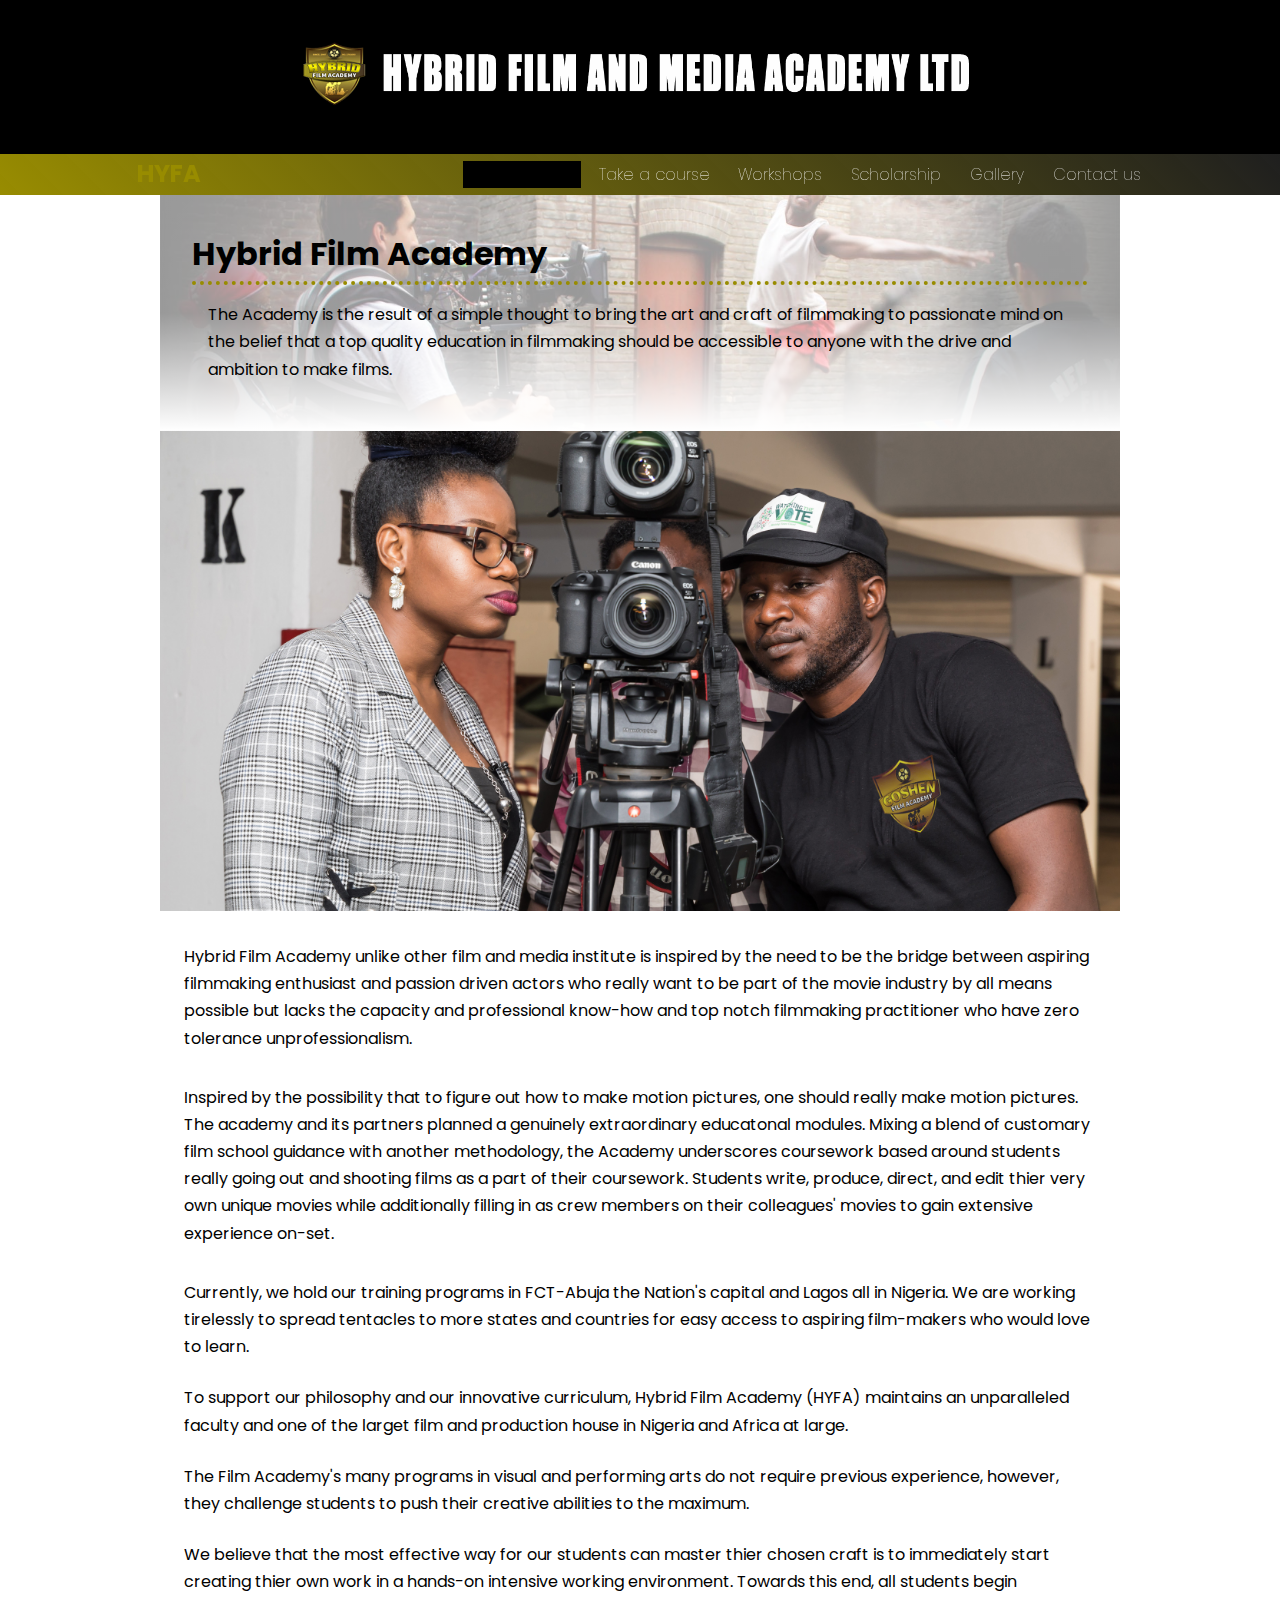
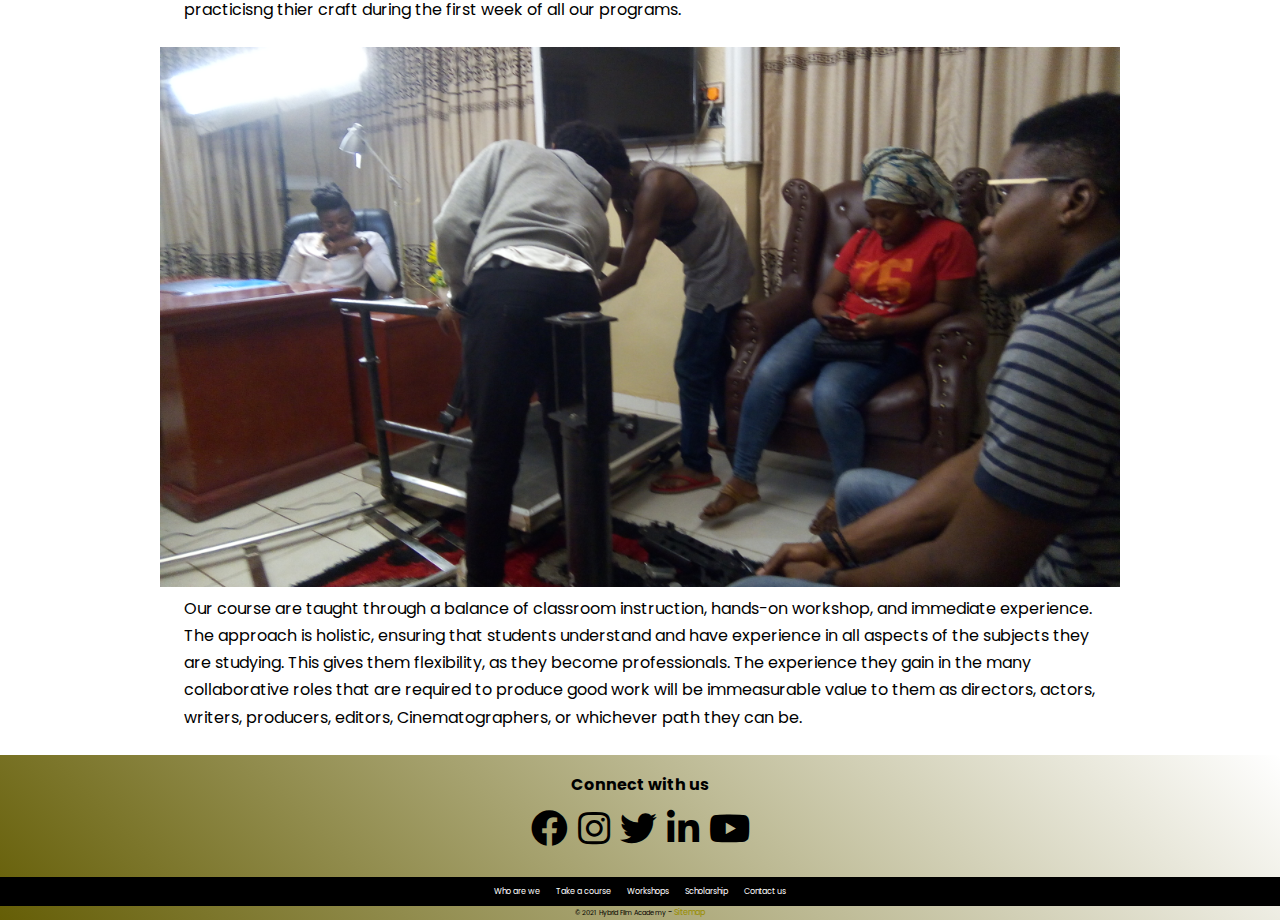
<file: pages/about.html>
<!DOCTYPE html>
<html lang="en">
    <head>
        <title>HYFA - Hybrid Film Academy</title>
        <meta name="description" content="Hybrid Film Academy is one of the best Film academy in Abuja">
        <meta name="keyword" content="Film School,Abuja,Academy,Movie,Nigerian Film,Nollywood">
        <meta name="author" content="HYFA">
        <meta charset="utf-8">
        <meta name="viewport" content="width=device-width, initial-scale = 1">
        <link rel="stylesheet" href="../css/main.css">
        <link rel="stylesheet" href="../css/style.css">
        <link rel="stylesheet" href="../fontawesome/css/all.css">
    </head>
    <body>
        <!--Page Container-->
        <div id='container'>
            <!--Header-->
            <Header>
                <div class="heading">
                    <div id="biglogo"><a href="index.html"><img src="../img/logo2.png" alt="logo"></a></div>
                    <div id="smalllogo"><a href="index.html"><img src="../img/logo.png" alt="logo"></a></div>
                    <span class='ltd'><h1>HYBRID FILM AND MEDIA ACADEMY LTD</h1></span>
                </div>
                
                <!--menu button-->
            </Header>


               
                <!--Logo-->
                
                <!--Navigation-->
                <nav class='navbar'>
                    <div class='brand-title'> <a href="../index.html"> HYFA</a></div> 
                    <div class="hamburger">
                        <div class="bar"></div>
                        <div class="bar"></div>
                        <div class="bar"></div>
                    </div>
                    <div class="navbar-links">
                        <ul class="nav-link">
                            <li><a class='active' href="about.html">Who are we</a></li>
                            <li><a href="course.html">Take a course</a>
                               
                            </li>
                            <li><a href="workshop.html">Workshops</a></li>
                            <li><a href="scholarship.html">Scholarship</a></li>
                            <li><a href="gallery.html">Gallery</a></li>
                            <li><a href="contact.html">Contact us</a></li>
                        </ul>
                    </div>
                </nav>

                
                <!--Page Text-->
                <section id='page-text'>
                    <div class="about">
                        <h1>Hybrid Film Academy</h1>
                        <p>The Academy is the result of a simple thought to bring the art and 
                            craft of filmmaking to passionate mind on the belief that a top
                            quality education in filmmaking should be accessible to anyone 
                            with the drive and ambition to make films.
                        </p>
                    </div>
                    <div class="about-page">
                        <div class="div1">

                            <div class="caption">
                                <img src="../img/1.jpg" alt="">

                            </div>
                            <p class='para'>
                                Hybrid Film Academy unlike other film and media institute is 
                                inspired by the need to be the bridge between aspiring filmmaking
                                enthusiast and passion driven actors who really want to be part of the 
                                movie industry by all means possible but lacks the capacity and professional 
                                know-how and top notch filmmaking practitioner who have zero tolerance
                                unprofessionalism.
                            </p>
                            
                            <p class='para'>
                                Inspired by the possibility that to figure out how to make motion pictures,
                                one should really make motion pictures. The academy and its partners planned
                                a genuinely extraordinary educatonal modules. Mixing a blend of customary 
                                film school guidance with another methodology, the Academy underscores 
                                coursework based around students really going out and shooting films as 
                                a part of their coursework. Students write, produce, direct, and edit thier 
                                very own unique movies while additionally filling in as crew members on their
                                colleagues' movies to gain extensive experience on-set.
                            </p>
        
                            <p class='para'>
                                Currently, we hold our training programs in FCT-Abuja the Nation's capital and 
                                Lagos all in Nigeria. We are working tirelessly to spread tentacles to more
                                states and countries for easy access to aspiring film-makers who would love
                                to learn.
                            </p>
                        </div>
    
                        <div class="div2">
                            <p class='para'>To support our philosophy and our innovative curriculum, Hybrid 
                                Film Academy (HYFA) maintains an unparalleled faculty and one
                                of the larget film and production house in Nigeria and Africa at
                                large.
                            </p>
        
                            <p class='para'>
                                The Film Academy's many programs in visual and performing arts
                                do not require previous experience, however, they challenge
                                students to push their creative abilities to the maximum.
                            </p>
        
                            <p class='para'>We believe that the most effective way for our students can 
                                master thier chosen craft is to immediately start creating 
                                thier own work in a hands-on intensive working environment.
                                Towards this end, all students begin practicisng thier craft during
                                the first week of all our programs.
                            </p>
                            <div class="caption">
                                <img src="../img/3.jpg" alt="">

                            </div>
                            <p class='para'>
                                Our course are taught through a balance of classroom instruction, hands-on
                                workshop, and immediate experience. The approach is holistic, ensuring
                                that students understand and have experience in all aspects of the subjects they
                                are studying. This gives them flexibility, as they become professionals.
                                The experience they gain in the many collaborative roles that are required to
                                produce good work will be immeasurable value to them as directors, actors, writers,
                                producers, editors, Cinematographers, or whichever path they can be.
                                
                            </p>
                            
                        </div>
                        
    

                    </div>
                    
                    
                    <div id="filmstrip">
                        

                    </div>
                   
                </section>
            </div>
              <!--footer-->
            <footer>
                
                <div class="icons">
                    <h6>Connect with us</h6>
                   
                    <span class="icon-logo">
                        <i class = 'fab fa-facebook'></i>
                        <i class = 'fab fa-instagram'></i>
                        <i class = 'fab fa-twitter'></i>
                        <i class = 'fab fa-linkedin-in'></i>
                        <i class = 'fab fa-youtube'></i>
                    </span>
                    
                </div>
                <div class="link">
                    <ul class="foot-nav">
                        <li><a href="about.html">Who are we</a></li>
                        <li><a href="course.html">Take a course</a></li>
                        <li><a href="workshops.html">Workshops</a></li>
                        <li><a href="scholarship.html">Scholarship</a></li>
                        <li><a href="contact.html">Contact us</a></li>
                    </ul>  
                </div>
                <div class="copyright">
                    <small>&copy; 2021 Hybrid Film Academy</small>
                -
                <a href="sitemap.html" title="Links to all the pages on this website">Sitemap</a>


                </div>
                
            </footer>
        </div>
    </body>
    <script>
        
        const button = document.querySelector('.hamburger');
        const navbar = document.querySelector('.navbar-links');

        button.addEventListener('click', ()=> {
            navbar.classList.toggle('active');
        });
    </script>
</html>
</file>
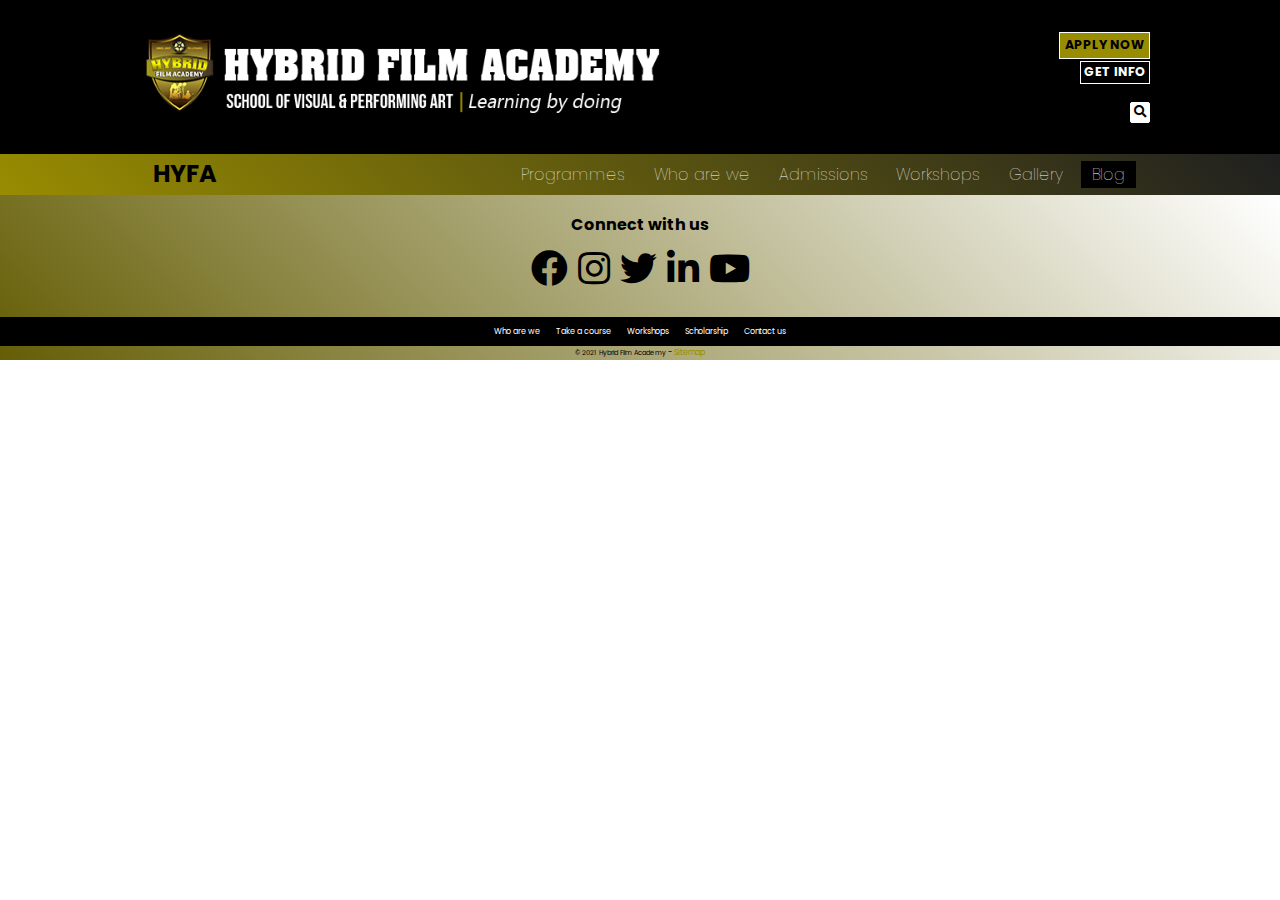
<file: pages/contact.html>
<!DOCTYPE html>
<html lang="en">
    <head>
        <title>HYFA - Hybrid Film Academy</title>
        <meta name="description" content="Hybrid Film Academy is one of the best Film academy in Abuja">
        <meta name="keyword" content="Film School,Abuja,Academy,Movie,Nigerian Film,Nollywood">
        <meta name="author" content="HYFA">
        <meta charset="utf-8">
        <meta name="viewport" content="width=device-width, initial-scale = 1">
        <link rel="stylesheet" href="../css/style.css">
        <link rel="stylesheet" href="../fontawesome/css/all.css">
        <link rel="stylesheet" href="../css/main.css">

    </head>
    <body>
        <!--Page Container-->
        <div id='container'>
            <!--Header-->
            <Header>
                <div class="heading">
                    <div id="biglogo"><a href="index.html"><img src="../img/logo3.png" alt="logo"></a></div>
                    <div id="smalllogo"><a href="index.html"><img src="../img/smalllogo3.png" alt="logo"></a></div>
                    <span class='ltd'><h1>HYBRID FILM AND MEDIA ACADEMY LTD</h1></span>
                    <div class="quickLink desktop">
                        <div class="applys">Apply Now</div>
                        <div class="more">Get Info</div>
                        <i class='fa fa-search'></i>
                    </div>                    
                </div>
                <div class="mobile">
                    <div class="applys">Apply Now</div>
                    <div class="info">Get Info</div>
                    <i class='fa fa-search'></i>
                </div>
                
                <!--menu button-->
            </Header>


               
                <!--Logo-->
                
                <!--Navigation-->
                <nav class='navbar'>
                    <div class='brand-title'> <a href="../index.html"> HYFA</a></div> 
                    <div class="hamburger">
                        <div class="bar"></div>
                        <div class="bar"></div>
                        <div class="bar"></div>
                    </div>
                    <div class="navbar-links">
                        <ul class="nav-link">
                            <li><a href="course.html">Programmes</a></li>
                            <li><a href="abouts.html">Who are we</a></li>
                            <li><a href="scholarship.html">Admissions</a></li>
                            <li><a href="workshop.html">Workshops</a></li>
                            <li><a href="gallery.html">Gallery</a></li>
                            <li><a class='active' href="contact.html">Blog</a></li>
                        </ul>
                    </div>
                </nav>

                
                <!--Page Text-->
                <section id='page-text'>
                    
                </section>
            </div>
              <!--footer-->
            <footer>
                
                <div class="icons">
                    <h6>Connect with us</h6>
                   
                    <span class="icon-logo">
                        <a href="https://www.facebook.com/hybridfilmacademy"><i class = 'fab fa-facebook'></i></a>
                        <a href="https://www.instagram.com/hybridfilmacademy"><i class = 'fab fa-instagram'></i></a>
                        <a href="https://www.twitter.com/Hbfilmschool"><i class = 'fab fa-twitter'></i></a>
                        <a href="https://www.linkedin.com/hybridfilmacademy"><i class = 'fab fa-linkedin-in'></i></a>
                        <a href="https://www.youtube.com/hybridfilmacademy"><i class = 'fab fa-youtube'></i></a>
                    </span>
                    
                </div>
                <div class="link">
                    <ul class="foot-nav">
                        <li><a href="abouts.html">Who are we</a></li>
                        <li><a href="course.html">Take a course</a></li>
                        <li><a href="workshop.html">Workshops</a></li>
                        <li><a href="scholarship.html">Scholarship</a></li>
                        <li><a href="contact.html">Contact us</a></li>
                    </ul>  
                </div>
                <div class="copyright">
                    <small>&copy; 2021 Hybrid Film Academy</small>
                -
                <a href="sitemap.html" title="Links to all the pages on this website">Sitemap</a>


                </div>
                
            </footer>
        </div>
    </body>
    <script>
        
        const button = document.querySelector('.hamburger');
        const navbar = document.querySelector('.navbar-links');

        button.addEventListener('click', ()=> {
            navbar.classList.toggle('active');
        });
    </script>
</html>
</file>
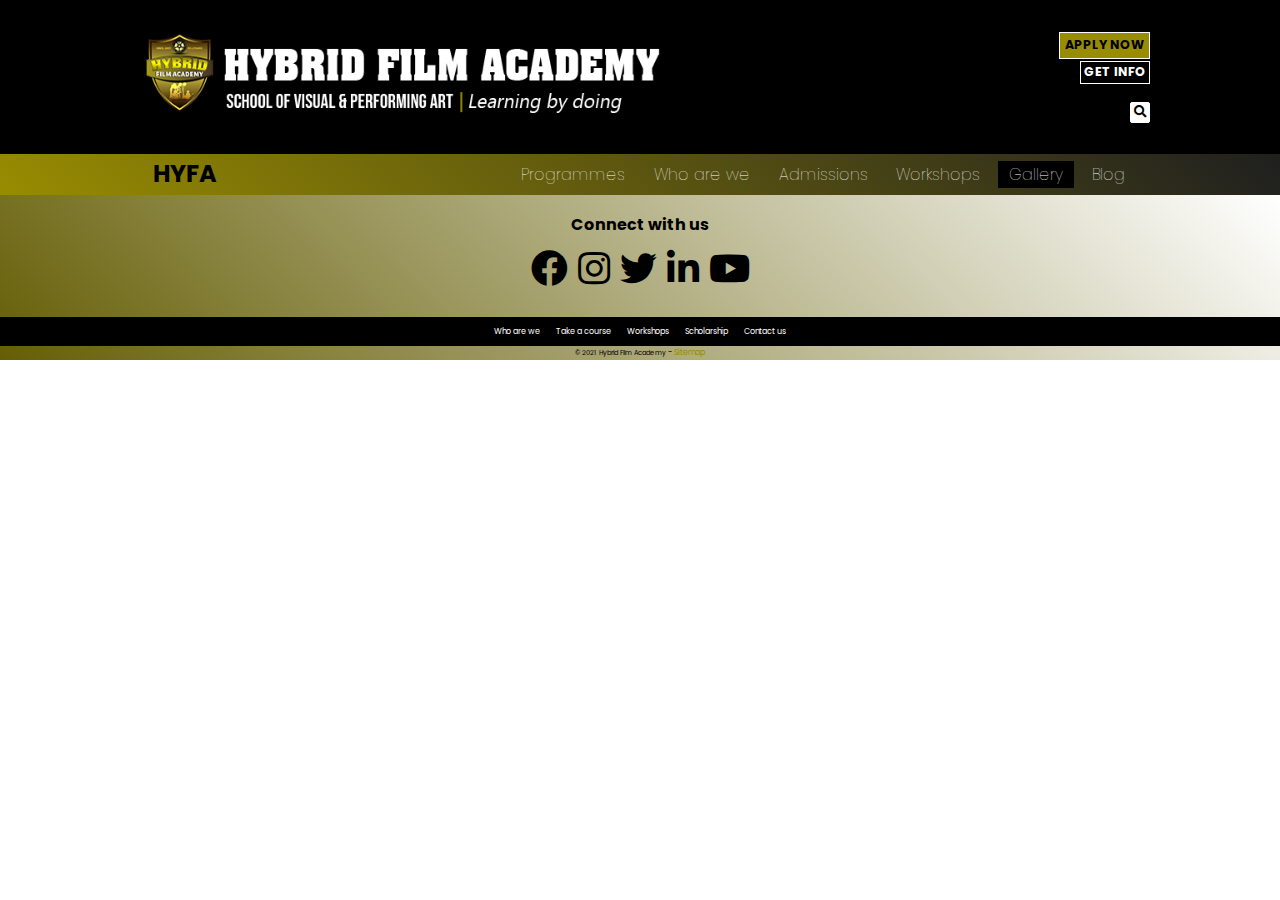
<file: pages/gallery.html>
<!DOCTYPE html>
<html lang="en">
    <head>
        <title>HYFA - Hybrid Film Academy</title>
        <meta name="description" content="Hybrid Film Academy is one of the best Film academy in Abuja">
        <meta name="keyword" content="Film School,Abuja,Academy,Movie,Nigerian Film,Nollywood">
        <meta name="author" content="HYFA">
        <meta charset="utf-8">
        <meta name="viewport" content="width=device-width, initial-scale = 1">
        <link rel="stylesheet" href="../css/style.css">
        <link rel="stylesheet" href="../fontawesome/css/all.css">
        <link rel="stylesheet" href="../css/main.css">

    </head>
    <body>
        <!--Page Container-->
        <div id='container'>
            <!--Header-->
            <Header>
                <div class="heading">
                    <div id="biglogo"><a href="index.html"><img src="../img/logo3.png" alt="logo"></a></div>
                    <div id="smalllogo"><a href="index.html"><img src="../img/smalllogo3.png" alt="logo"></a></div>
                    <span class='ltd'><h1>HYBRID FILM AND MEDIA ACADEMY LTD</h1></span>
                    <div class="quickLink desktop">
                        <div class="applys">Apply Now</div>
                        <div class="more">Get Info</div>
                        <i class='fa fa-search'></i>
                    </div>                    
                </div>
                <div class="mobile">
                    <div class="applys">Apply Now</div>
                    <div class="info">Get Info</div>
                    <i class='fa fa-search'></i>
                </div>
                
                <!--menu button-->
            </Header>


               
                <!--Logo-->
                
                <!--Navigation-->
                <nav class='navbar'>
                    <div class='brand-title'> <a href="../index.html"> HYFA</a></div> 
                    <div class="hamburger">
                        <div class="bar"></div>
                        <div class="bar"></div>
                        <div class="bar"></div>
                    </div>
                    <div class="navbar-links">
                        <ul class="nav-link">
                            <li><a href="course.html">Programmes</a></li>
                            <li><a href="abouts.html">Who are we</a></li>
                            <li><a href="scholarship.html">Admissions</a></li>
                            <li><a href="workshop.html">Workshops</a></li>
                            <li><a class='active' href="gallery.html">Gallery</a></li>
                            <li><a href="contact.html">Blog</a></li>
                        </ul>
                    </div>
                </nav>

                
                <!--Page Text-->
                <section id='page-text'>
                    
                </section>
            </div>
              <!--footer-->
            <footer>
                
                <div class="icons">
                    <h6>Connect with us</h6>
                   
                    <span class="icon-logo">
                        <a href="https://www.facebook.com/hybridfilmacademy"><i class = 'fab fa-facebook'></i></a>
                        <a href="https://www.instagram.com/hybridfilmacademy"><i class = 'fab fa-instagram'></i></a>
                        <a href="https://www.twitter.com/Hbfilmschool"><i class = 'fab fa-twitter'></i></a>
                        <a href="https://www.linkedin.com/hybridfilmacademy"><i class = 'fab fa-linkedin-in'></i></a>
                        <a href="https://www.youtube.com/hybridfilmacademy"><i class = 'fab fa-youtube'></i></a>
                    </span>
                    
                </div>
                <div class="link">
                    <ul class="foot-nav">
                        <li><a href="abouts.html">Who are we</a></li>
                        <li><a href="course.html">Take a course</a></li>
                        <li><a href="workshops.html">Workshops</a></li>
                        <li><a href="scholarship.html">Scholarship</a></li>
                        <li><a href="contact.html">Contact us</a></li>
                    </ul>  
                </div>
                <div class="copyright">
                    <small>&copy; 2021 Hybrid Film Academy</small>
                -
                <a href="sitemap.html" title="Links to all the pages on this website">Sitemap</a>


                </div>
                
            </footer>
        </div>
    </body>
    <script>
        
        const button = document.querySelector('.hamburger');
        const navbar = document.querySelector('.navbar-links');

        button.addEventListener('click', ()=> {
            navbar.classList.toggle('active');
        });
    </script>
</html>
</file>
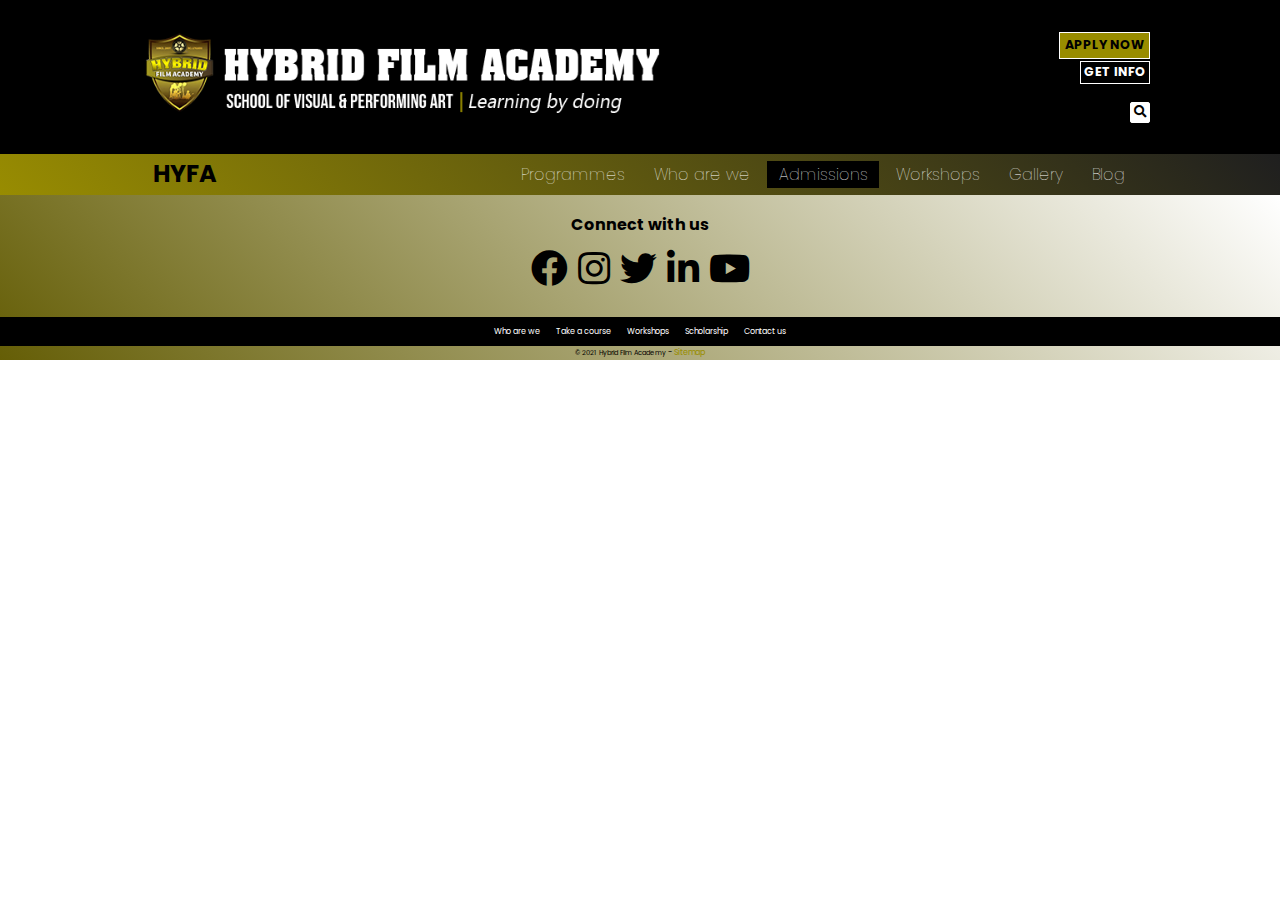
<file: pages/scholarship.html>
<!DOCTYPE html>
<html lang="en">
    <head>
        <title>HYFA - Hybrid Film Academy</title>
        <meta name="description" content="Hybrid Film Academy is one of the best Film academy in Abuja">
        <meta name="keyword" content="Film School,Abuja,Academy,Movie,Nigerian Film,Nollywood">
        <meta name="author" content="HYFA">
        <meta charset="utf-8">
        <meta name="viewport" content="width=device-width, initial-scale = 1">
        <link rel="stylesheet" href="../css/style.css">
        <link rel="stylesheet" href="../fontawesome/css/all.css">
        <link rel="stylesheet" href="../css/main.css">

    </head>
    <body>
        <!--Page Container-->
        <div id='container'>
            <!--Header-->
            <Header>
                <div class="heading">
                    <div id="biglogo"><a href="index.html"><img src="../img/logo3.png" alt="logo"></a></div>
                    <div id="smalllogo"><a href="index.html"><img src="../img/smalllogo3.png" alt="logo"></a></div>
                    <span class='ltd'><h1>HYBRID FILM AND MEDIA ACADEMY LTD</h1></span>
                    <div class="quickLink desktop">
                        <div class="applys">Apply Now</div>
                        <div class="more">Get Info</div>
                        <i class='fa fa-search'></i>
                    </div>                    
                </div>
                <div class="mobile">
                    <div class="applys">Apply Now</div>
                    <div class="info">Get Info</div>
                    <i class='fa fa-search'></i>
                </div>
                    
                </div>
                
                <!--menu button-->
            </Header>


               
                <!--Logo-->
                
                <!--Navigation-->
                <nav class='navbar'>
                    <div class='brand-title'> <a href="../index.html"> HYFA</a></div> 
                    <div class="hamburger">
                        <div class="bar"></div>
                        <div class="bar"></div>
                        <div class="bar"></div>
                    </div>
                    <div class="navbar-links">
                        <ul class="nav-link">
                            <li><a href="course.html">Programmes</a></li>
                            <li><a href="abouts.html">Who are we</a></li>
                            <li><a class='active' href="scholarship.html">Admissions</a></li>
                            <li><a href="workshop.html">Workshops</a></li>
                            <li><a href="gallery.html">Gallery</a></li>
                            <li><a href="contact.html">Blog</a></li>
                        </ul>
                    </div>
                </nav>

                
                <!--Page Text-->
                <section id='page-text'>
                    
                </section>
            </div>
              <!--footer-->
            <footer>
                
                <div class="icons">
                    <h6>Connect with us</h6>
                   
                    <span class="icon-logo">
                        <a href="https://www.facebook.com/hybridfilmacademy"><i class = 'fab fa-facebook'></i></a>
                        <a href="https://www.instagram.com/hybridfilmacademy"><i class = 'fab fa-instagram'></i></a>
                        <a href="https://www.twitter.com/Hbfilmschool"><i class = 'fab fa-twitter'></i></a>
                        <a href="https://www.linkedin.com/hybridfilmacademy"><i class = 'fab fa-linkedin-in'></i></a>
                        <a href="https://www.youtube.com/hybridfilmacademy"><i class = 'fab fa-youtube'></i></a>
                    </span>
                    
                </div>
                <div class="link">
                    <ul class="foot-nav">
                        <li><a href="abouts.html">Who are we</a></li>
                        <li><a href="course.html">Take a course</a></li>
                        <li><a href="workshop.html">Workshops</a></li>
                        <li><a href="scholarship.html">Scholarship</a></li>
                        <li><a href="contact.html">Contact us</a></li>
                    </ul>  
                </div>
                <div class="copyright">
                    <small>&copy; 2021 Hybrid Film Academy</small>
                -
                <a href="sitemap.html" title="Links to all the pages on this website">Sitemap</a>


                </div>
                
            </footer>
        </div>
    </body>
    <script>
        
        const button = document.querySelector('.hamburger');
        const navbar = document.querySelector('.navbar-links');

        button.addEventListener('click', ()=> {
            navbar.classList.toggle('active');
        });
    </script>
</html>
</file>
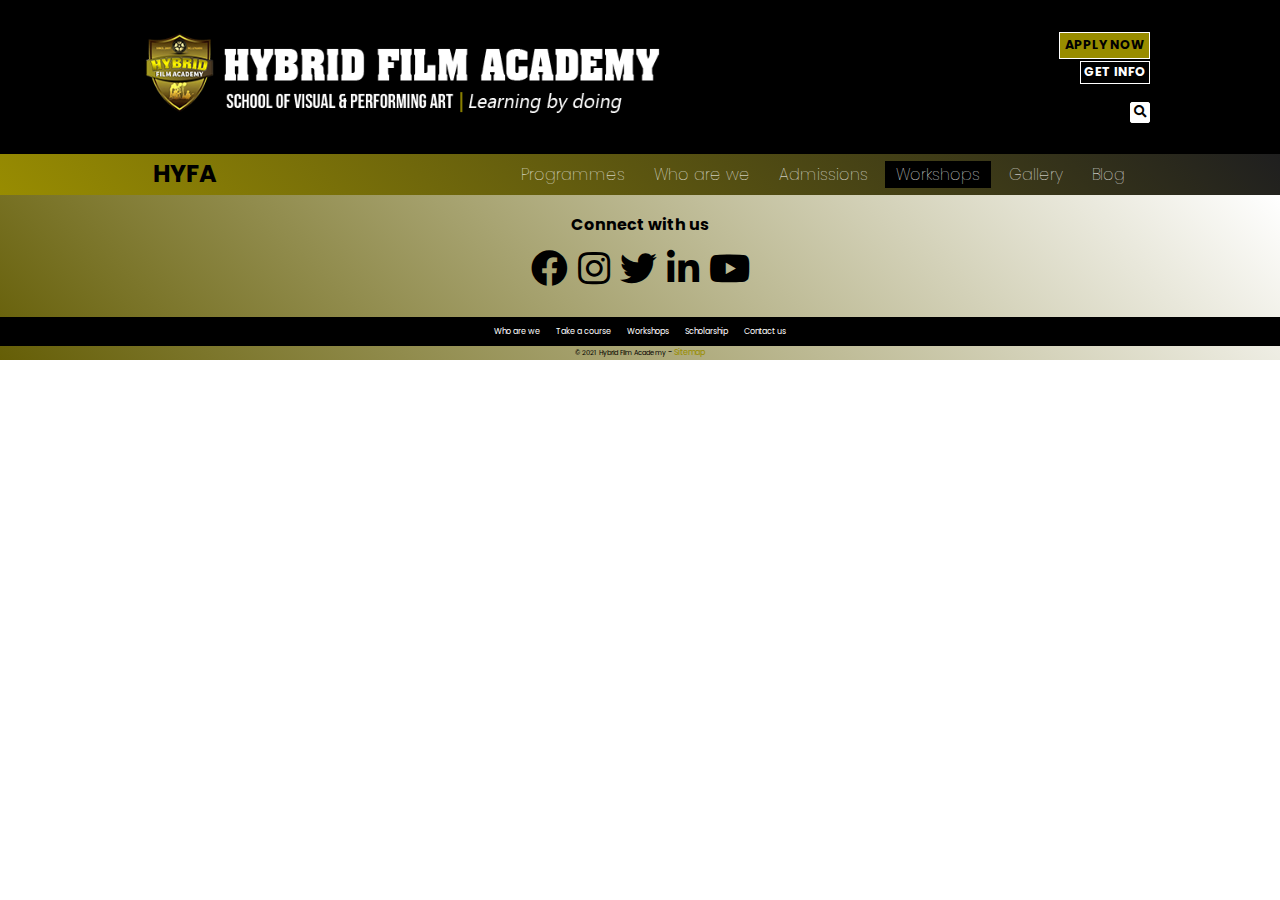
<file: pages/workshop.html>
<!DOCTYPE html>
<html lang="en">
    <head>
        <title>HYFA - Hybrid Film Academy</title>
        <meta name="description" content="Hybrid Film Academy is one of the best Film academy in Abuja">
        <meta name="keyword" content="Film School,Abuja,Academy,Movie,Nigerian Film,Nollywood">
        <meta name="author" content="HYFA">
        <meta charset="utf-8">
        <meta name="viewport" content="width=device-width, initial-scale = 1">
        <link rel="stylesheet" href="../css/style.css">
        <link rel="stylesheet" href="../fontawesome/css/all.css">
        <link rel="stylesheet" href="../css/main.css">

    </head>
    <body>
        <!--Page Container-->
        <div id='container'>
            <!--Header-->
            <Header>
                <div class="heading">
                    <div id="biglogo"><a href="index.html"><img src="../img/logo3.png" alt="logo"></a></div>
                    <div id="smalllogo"><a href="index.html"><img src="../img/smalllogo3.png" alt="logo"></a></div>
                    <span class='ltd'><h1>HYBRID FILM AND MEDIA ACADEMY LTD</h1></span>
                    <div class="quickLink desktop">
                        <div class="applys">Apply Now</div>
                        <div class="more">Get Info</div>
                        <i class='fa fa-search'></i>
                    </div>                    
                </div>
                <div class="mobile">
                    <div class="applys">Apply Now</div>
                    <div class="info">Get Info</div>
                    <i class='fa fa-search'></i>
                </div>
                
                <!--menu button-->
            </Header>


               
                <!--Logo-->
                
                <!--Navigation-->
                <nav class='navbar'>
                    <div class='brand-title'> <a href="../index.html"> HYFA</a></div> 
                    <div class="hamburger">
                        <div class="bar"></div>
                        <div class="bar"></div>
                        <div class="bar"></div>
                    </div>
                    <div class="navbar-links">
                        <ul class="nav-link">
                            <li><a href="course.html">Programmes</a></li>
                            <li><a href="abouts.html">Who are we</a></li>
                            <li><a href="scholarship.html">Admissions</a></li>
                            <li><a class='active' href="workshop.html">Workshops</a></li>
                            <li><a href="gallery.html">Gallery</a></li>
                            <li><a href="contact.html">Blog</a></li>
                        </ul>
                    </div>
                </nav>

                
                <!--Page Text-->
                <section id='page-text'>
                    
                </section>
            </div>
              <!--footer-->
            <footer>
                
                <div class="icons">
                    <h6>Connect with us</h6>
                   
                    <span class="icon-logo">
                        <a href="https://www.facebook.com/hybridfilmacademy"><i class = 'fab fa-facebook'></i></a>
                        <a href="https://www.instagram.com/hybridfilmacademy"><i class = 'fab fa-instagram'></i></a>
                        <a href="https://www.twitter.com/Hbfilmschool"><i class = 'fab fa-twitter'></i></a>
                        <a href="https://www.linkedin.com/hybridfilmacademy"><i class = 'fab fa-linkedin-in'></i></a>
                        <a href="https://www.youtube.com/hybridfilmacademy"><i class = 'fab fa-youtube'></i></a>
                    </span>
                    
                </div>
                <div class="link">
                    <ul class="foot-nav">
                        <li><a href="abouts.html">Who are we</a></li>
                        <li><a href="course.html">Take a course</a></li>
                        <li><a href="workshop.html">Workshops</a></li>
                        <li><a href="scholarship.html">Scholarship</a></li>
                        <li><a href="contact.html">Contact us</a></li>
                    </ul>  
                </div>
                <div class="copyright">
                    <small>&copy; 2021 Hybrid Film Academy</small>
                -
                <a href="sitemap.html" title="Links to all the pages on this website">Sitemap</a>


                </div>
                
            </footer>
        </div>
    </body>
    <script>
        
        const button = document.querySelector('.hamburger');
        const navbar = document.querySelector('.navbar-links');

        button.addEventListener('click', ()=> {
            navbar.classList.toggle('active');
        });
    </script>
</html>
</file>
<file: css/main.css>
@import url('https://fonts.googleapis.com/css2?family=Poppins:wght@200;300;400;500&display=swap');

*{
    margin: 0;
    padding:0;
    box-sizing: border-box;
}

body{
    font-family: poppins, sans-serif;
    line-height: 1.7;
}


div.active{

    color: black;
    background-color: #ccc;
}

header{
   
    line-height: 1.2;
    padding: 1rem;
    font-size: 120%;
    background-color: black;
    color: white;
   
}

.mobile{
    display: none;
    padding: .5rem;
    background: b;
}


.quickLink{
    display: flex;
    flex-direction: column;
    align-items: flex-end;    
    position: relative;
    width: 200px;
    height: 90px;
    right: 70px;

}

.applys{
    color: black;
    border: 1px solid white;
    padding: .3rem;
    position: absolute;
    top: 0;
    background: #988c00;
    text-transform: uppercase;
    font-weight: bolder;
}

.more{
    border: 1px solid white;
    padding: .2rem;
    position: absolute;
    top: 29px;
    text-transform: uppercase;
    font-weight: bolder;

}

.fa-search{
    border: 1px solid white;
    padding: .2rem;
    position: absolute;
    top: 70px;
    color: black;
    background: white;
    border-radius: 2px;
}




.heading{
    text-align: center;
    height: 10vh;
    font-size: 65%;
    display: flex;
    justify-content: center;
    align-items: center;
    margin: 1rem;
}

.heading h1{
    color: #988c01;
}

#biglogo{
    max-width: 960px;
    padding: 5rem;
}

#smalllogo{
    display: none;
}

.brand-title{
    color: black;
    font-weight: bold;
    color: #fefefe;
    padding: 0 .5rem 0 .5em;

}

.brand-title{
    font-size: 1.5rem;
    
}

.brand-title a{
    text-decoration: none;
    color: black;
}

.brand-title a:hover{
    color:#fff;
}

.navbar{
    display: flex;
    justify-content: space-evenly;
    align-items: center;
    background-color: #fff;
    color: white;
    position: sticky;
    top: 0;
    background: linear-gradient(45deg, #988c01, #000000e0);
    z-index: 9;
}



.navbar-links ul{
    display: flex;
}

.navbar-links li{
    list-style: none;
    margin: 0 .2rem;
    
}

.navbar-links li a {
    text-decoration: none;
    color: white;
    padding: 0 .7rem;
    display: block;
    font-weight: lighter;
}



.navbar-links li a:hover{
    color: black;
    border-bottom: px solid black;
    background-color: #ccc;


}


img{
    max-width: 100%;
}



/* Intro */

#intro{
    text-align: center;
    padding: 3rem;
}

#intro h1{
    margin-bottom: 1rem;
    color: #7a710a;
}

/* Courses */

#course{
    text-align: center;
    margin-bottom: 3rem;
    color: #7a710a;
    max-width: 960px;
    margin: 0 auto;
    margin-bottom: 5rem;
}

#course h1{
    padding: 2rem;
}

.apply{
    margin-bottom: 2rem;
}

.apply img:hover{
    transform: scale(1.1);

    
}

.apply h2{
    background: #000;
    width: 50%;
    margin: 0 auto;
    border-radius: 5px;
    color: white;
    cursor: pointer;
    font-weight: lighter;
}

.apply h2:hover{
    background-color: #7b7304;

}

.apply img{
    width: 320px;
    height: 300px;
    border-radius: 10%;
    padding: 1rem;
    cursor: pointer;
}

.courses{
    display: flex;
    justify-content: space-evenly;
    flex-wrap: wrap;
}

#feature img{
    width: 100%;
}

#staffs{
    background: black;
    color: white;
}

#staffs h1{ 
    padding-top: 2rem;
}

.faculty-staffs{
    display: flex;
    justify-content: space-evenly;
    flex-wrap: wrap;
    padding: 2rem 2rem 4rem 2rem;}

.staff{
    width: 350px;
    display: flex;
    margin-bottom: 3rem;
}

#staffs h1{
    text-align: center;
    color: #fff;
}


.staff img{
    width: 150px;
    height: 150px;
    border-radius: 100px;
    margin-right: 1rem;
}

.name h3{
    color: #676114;;
}

.name p{
    color: #ffffffad;
    font-weight: lighter;
    line-height: 1.5;}

/* Social media */

.icons{
    text-align: center;
    padding: 1rem;
}
.icons h6{
    font-size: 100%;
}

.icon-logo{
    font-size: 230%;
}


i.fab{
    color:black;
}

i.fab:hover{
    color: white;
}




/*footer*/

footer{
    background: linear-gradient(45deg, #655e06, transparent);
}

.link .foot-nav{
    list-style: none;
    display: flex;
    justify-content: center;
    background: black;
    font-size: 50%;
}

.link .foot-nav li{
    padding: .5rem;
}

.link .foot-nav li a{
    text-decoration: none;
    color: white;
}

.link .foot-nav li a:hover{
    color: #7b7304;
}

.copyright{
    text-align: center;
    font-size: 50%;
}

.copyright a{
    text-decoration: none;
    color: #988c00;
}

/*rate card*/

#rating{
    padding: 2rem;
}

#rating h2{
    text-align: center;
    margin-bottom: 2rem;
    color: #7a710a;
    
}

i.fas.fa-star {
    color: #ffc107;
}

div.rate-card{
    max-width: 60%;
    margin: 0 auto;
}

.ratings{
    padding-bottom: 3rem;
}

div.comment{
    padding: 2rem 0;
}

.ltd{
    display: none;
}

@media screen and (max-width: 768px){


    #biglogo{
        display: none;
    }

    #smalllogo{
        max-width: 300px;
        display: block;
    }

    .desktop{
        display: none;
    }

    .heading{
        padding: 2rem;
        margin: 0;
    }

    .mobile{
        display: flex;
        flex-direction: row;
        align-items: flex-end;  
        justify-content: center;
    }

    .applys{
        position: inherit;
        padding: .3rem 1rem;
        font-size: 20%;
    }

    .info{
        position: inherit;
        color: white;
        background: black;
        padding: .3rem 1rem;
        text-transform: uppercase;
        border: 1px solid;
        font-size: 20%;
    }

    .fa-search{
        
        color: white;
        background: black;
        padding: .4rem;
        border: 1.3px solid white;
        border-radius: 0;
        font-size: 1%;
        height: 22px;
        padding-left: .5rem;
        right: 2px;
        top: 2px;
    }

    .logo{
        margin-left: 2rem;
    }
    .bar{
        width: 30px;
        height: 3px;
        background: white;
        margin: .5rem;
    }

  
    .navbar-links{
        width: 100%;
        display:none;
    }

    .hamburger{
        position: absolute;
        top: 0px;
        right: 5%;
    }

    .navbar{
        flex-direction: column;
        align-items: flex-start;
        position: relative;
        position: sticky;
        top: 0;
        background: linear-gradient(45deg, #988c01, #000000e0);

    }

    .navbar-links ul{
        background: linear-gradient(45deg, #918602, transparent);
        flex-direction: column;
        width: 100%;
    }

    .navbar-links ul li{
        text-align: center;
    }

    .navbar-links li a{
        padding: .5rem 1rem;
        border-bottom: 1px solid;
    }
    
    .navbar-links.active{
        display: flex;
    }

    .ltd{
        display: none;
    }

}
</file>
<file: css/style.css>
*{
    box-sizing: border-box;
}


.quickLink{
    display: flex;
    flex-direction: column;
    align-items: flex-end;    
    position: relative;
    width: 200px;
    height: 90px;
    right: 70px;

}

.applys{
    color: black;
    border: 1px solid white;
    padding: .3rem;
    position: absolute;
    top: 0;
    background: #988c00;
    text-transform: uppercase;
    font-weight: bolder;
}

.info{
    border: 1px solid white;
    padding: .2rem;
    position: absolute;
    top: 29px;
    text-transform: uppercase;
    font-weight: bolder;

}

.fa-search{
    border: 1px solid white;
    padding: .2rem;
    position: absolute;
    top: 70px;
    color: black;
    background: white;
    border-radius: 2px;
}



.brand-title a{
    color: #988c00;
}


#page-text{
    max-width: 960px;
    margin: 0 auto;
    background: #fff;
}

.card{
    max-width: 800px;
    margin: 0 auto;
    position: relative;
    top: -55px;}

.card .main-header {
    background: #988c00;
}

.card h1{
    padding: .2rem 2rem;
    color: white;
    text-align: left;

}

.iconLink{
    display: flex;
    justify-content: space-between;
    background: #d4d1d1;
    padding: 1.5rem;
    flex-wrap: wrap;
}

.iconLink a{
    display: inline-block;
    color: black;
}

.iconLink a i{
    padding: 25px 0 25px 1px;;
}

.ring{
    border: 6px solid black;
    border-radius: 50%;
    height: 60px;
    width: 60px;
    background: white;
}

.ring:hover{
    border: 6px solid #988c00;
}

.circle{
    text-align: center;
    padding:.3rem;
    font-size: .7rem;
    width: 102px;
}

p{
    padding: 2rem;
}

.history{
    max-width: 840px;
    margin: 0 auto;
    position: relative;
    top: -22px;
}

.history p{
    padding: 0 1rem 1rem 1rem;
}



.cine{
    display: flex;
    flex-wrap: wrap;
    justify-content: center;
}

.cine-text{
    max-width: 440px;
    padding: 0 .5rem;
}
.cine-img{
    max-width: 400px;
    padding: .2rem;
}

.cine-img img{
    max-width: 100%;
    padding: 0 1rem;
}


#boardroom{
    max-width: 100%;
    padding: 0;
}






li a.active{

    color: black;

    background-color: #000;


}



.div2 p{
    margin-top: 0;
    padding-top: 0;
}


.caption{
    /*width: 430px;*/
    margin: 0 auto;
}
 img{
    max-width: 100%;
    /*padding: 0 2rem;*/
}

.about-page{
    max-width: 960px;
    margin: 0 auto;
}

/*h1{
    color: #988c01;
    text-shadow: 1px 2px black;
   
}*/

.about h1{
    border-bottom: 4px dotted #988c01;
}

.about{
    padding:2rem;
    color: black;
    background-image: linear-gradient( hsla(0deg, 0%, 100%, 0.6 ) 50%, white), 
    url(../img/slide.jpg) ;
    background-position: center center;
    background-size: cover;
    background-repeat: no-repeat;
}

.about p{
    padding: 1rem;
}

.para{
    color: black;
    margin: 1rem;
    padding: .5rem;

}

#filmstrip{
    background-image: linear-gradient( hsl(0 0% 100%) 50%, #988c0100),
    url(../img/filmstrip.jpg);
    background-position:left ;
    background-size: cover;
    background-repeat: no-repeat;
}

#filmstrip p{
    margin-bottom: 0;
    padding-bottom: 5rem;
}



/* course page css*/

h3{
    padding: .47rem .9rem;
    text-align: center;
    color: white;
}

.programmes{
    display: flex;
    justify-content: space-evenly;
    flex-wrap: wrap;
    margin: 2rem 0;
}

.program{
    margin-bottom: 4rem;
}

.box{
    max-width: 250px;
    height: 187.5px;
}

#apply h1{
    text-align: center;
    color: black;
    text-transform: uppercase;
}

#apply h1:hover{
    background-color: #988c00;
    color: white;
    cursor: pointer;
}



@media screen and (max-width: 768px){
    /*About page design*/

    .cine{
        display: flex;
        flex-wrap: wrap;
        justify-content: center;
    }
    
    .cine-text{
        max-width: 300px;
        padding: 0 .5rem;
    }
    .cine-img{
        max-width: 350px;
        padding: .2rem;
    }
}
</file>
